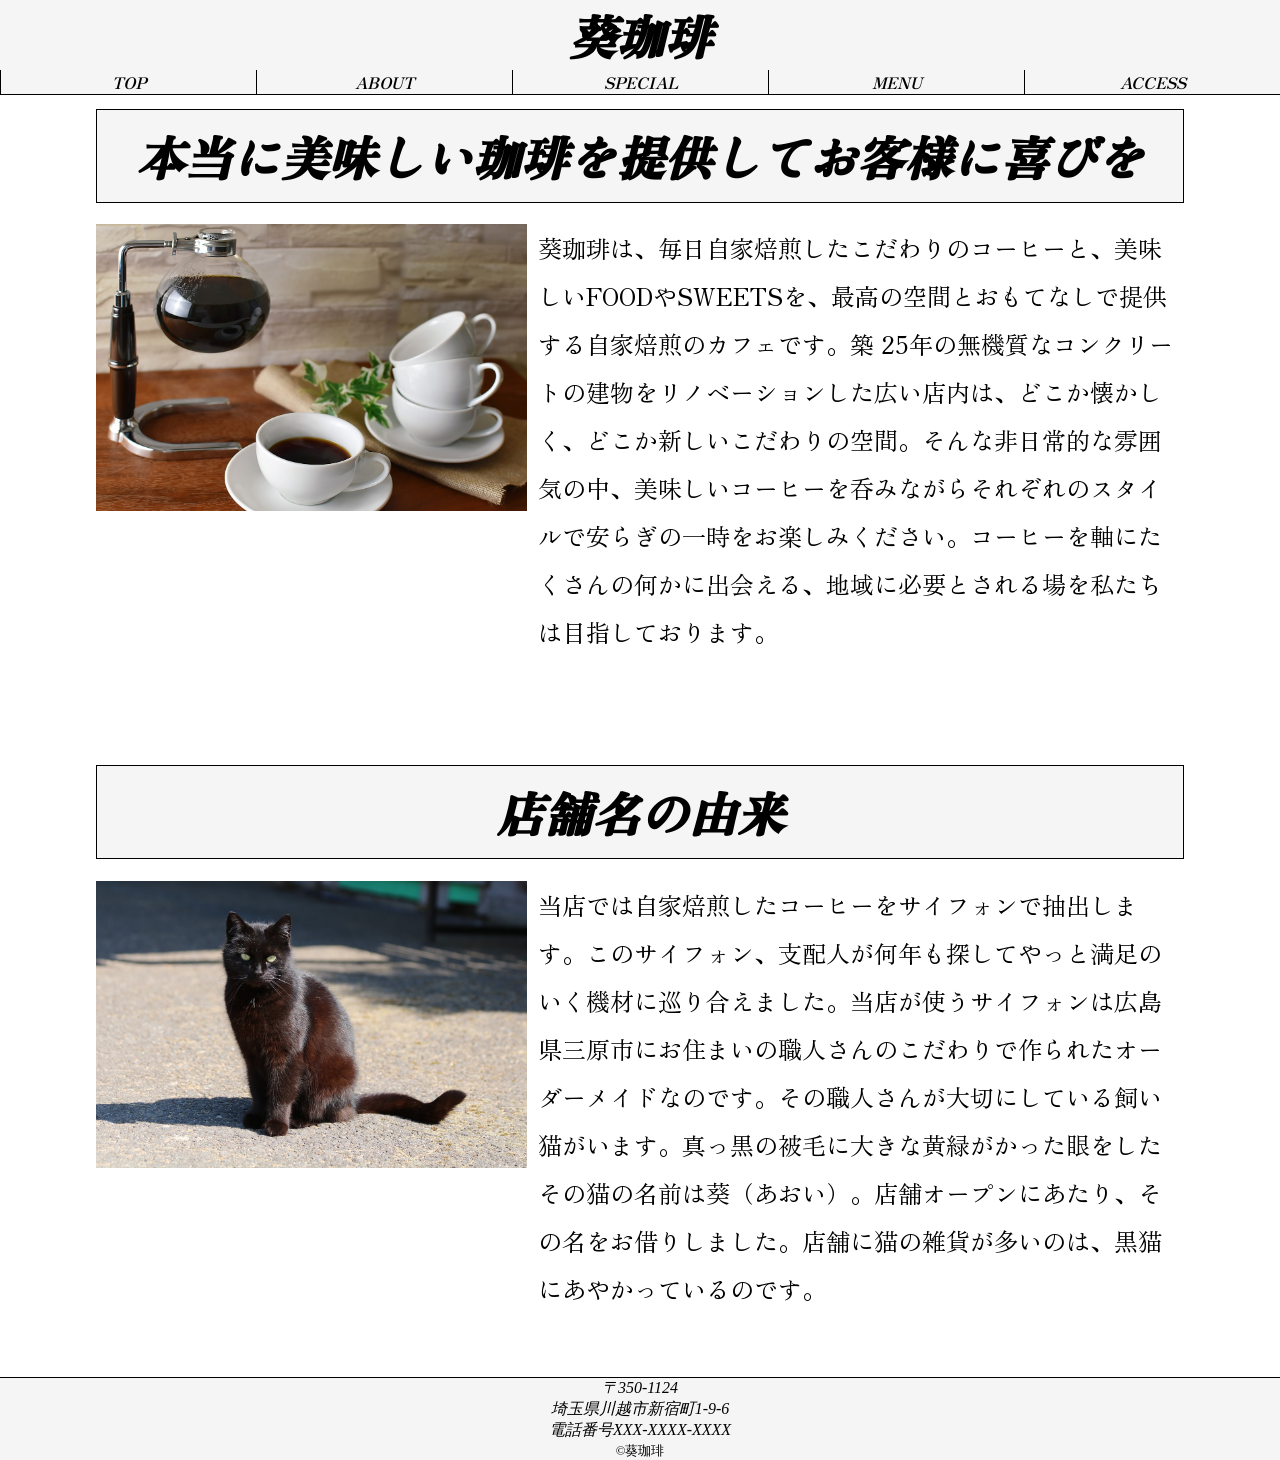
<file: about.html>
<!DOCTYPE html>
<html lang="ja">

<head>
	<meta charset="UTF-8">
	<meta name="viewport" content="width=device-width, initial-scale=1.0">
	<title>当店について</title>

	<link rel="stylesheet" href="css/ress.css">
	<link rel="stylesheet" href="css/style.css">
	<link rel="stylesheet" href="css/about_style.css">
	<link rel="stylesheet" href="js/slick.css">
	<link rel="stylesheet" href="js/slick-theme.css">
	<link rel="stylesheet" href="https://cdnjs.cloudflare.com/ajax/libs/font-awesome/6.5.2/css/all.min.css"
		integrity="sha512-SnH5WK+bZxgPHs44uWIX+LLJAJ9/2PkPKZ5QiAj6Ta86w+fsb2TkcmfRyVX3pBnMFcV7oQPJkl9QevSCWr3W6A=="
		crossorigin="anonymous" referrerpolicy="no-referrer" />

	<link rel="preconnect" href="https://fonts.googleapis.com">
	<link rel="preconnect" href="https://fonts.gstatic.com" crossorigin>
	<link href="https://fonts.googleapis.com/css2?family=Zen+Antique&display=swap" rel="stylesheet">
	<link href="https://fonts.googleapis.com/css2?family=Zen+Old+Mincho&display=swap" rel="stylesheet">

	<script src="https://ajax.googleapis.com/ajax/libs/jquery/3.6.0/jquery.min.js"></script>
	<script src="js/slick.min.js"></script>

	<link rel="shortcut icon" href="aoi_icon2.ico" type="image/xicon">
</head>

<body>
	<header>
		<div class="menu_btn"><i class="fa-solid fa-bars"></i></div>
		<header>
			<a href="index.html">
				<h1>葵珈琲</h1>
			</a>
			<nav>
				<ul>
					<a class="same" href="index.html#top">
						<li>TOP</li>
					</a>
					<a class="same" href="index.html#about">
						<li>ABOUT</li>
					</a>
					<a class="same" href="index.html#special">
						<li>SPECIAL</li>
					</a>
					<a class="same" href="index.html#menu">
						<li>MENU</li>
					</a>
					<a class="same" href="index.html#access">
						<li>ACCESS</li>
					</a>
				</ul>
			</nav>
		</header>
	</header>

	<article>
		<div class="image_and_description">
			<h1>本当に美味しい珈琲を提供してお客様に喜びを</h1>
			<figure>
				<img src="image/background1.jpg" alt="サイフォンコーヒーの画像">
				<figcaption>
					葵珈琲は、毎日自家焙煎したこだわりのコーヒーと、美味しいFOODやSWEETSを、最高の空間とおもてなしで提供する自家焙煎のカフェです。築
					25年の無機質なコンクリートの建物をリノベーションした広い店内は、どこか懐かしく、どこか新しいこだわりの空間。そんな非日常的な雰囲気の中、美味しいコーヒーを呑みながらそれぞれのスタイルで安らぎの一時をお楽しみください。コーヒーを軸にたくさんの何かに出会える、地域に必要とされる場を私たちは目指しております。
				</figcaption>
			</figure>
		</div>

		<div class="image_and_description">
			<h1>店舗名の由来</h1>
			<figure>
				<img src="image/background2.jpg" alt="黒猫の画像">
				<figcaption>
					当店では自家焙煎したコーヒーをサイフォンで抽出します。このサイフォン、支配人が何年も探してやっと満足のいく機材に巡り合えました。当店が使うサイフォンは広島県三原市にお住まいの職人さんのこだわりで作られたオーダーメイドなのです。その職人さんが大切にしている飼い猫がいます。真っ黒の被毛に大きな黄緑がかった眼をしたその猫の名前は葵（あおい）。店舗オープンにあたり、その名をお借りしました。店舗に猫の雑貨が多いのは、黒猫にあやかっているのです。
				</figcaption>
			</figure>
		</div>
	</article>

	<footer>
		<address>
			〒350-1124<br>
			埼玉県川越市新宿町1-9-6<br>
			電話番号XXX-XXXX-XXXX
		</address>
		<small>&copy;葵珈琲</small>
	</footer>
</body>

</html>

<script>
	$(".menu_btn").click(function () {
		$("nav").toggleClass("show");
	});

	$(".same").click(function () {
		$("nav").toggleClass("show");
	});
</script>
</file>
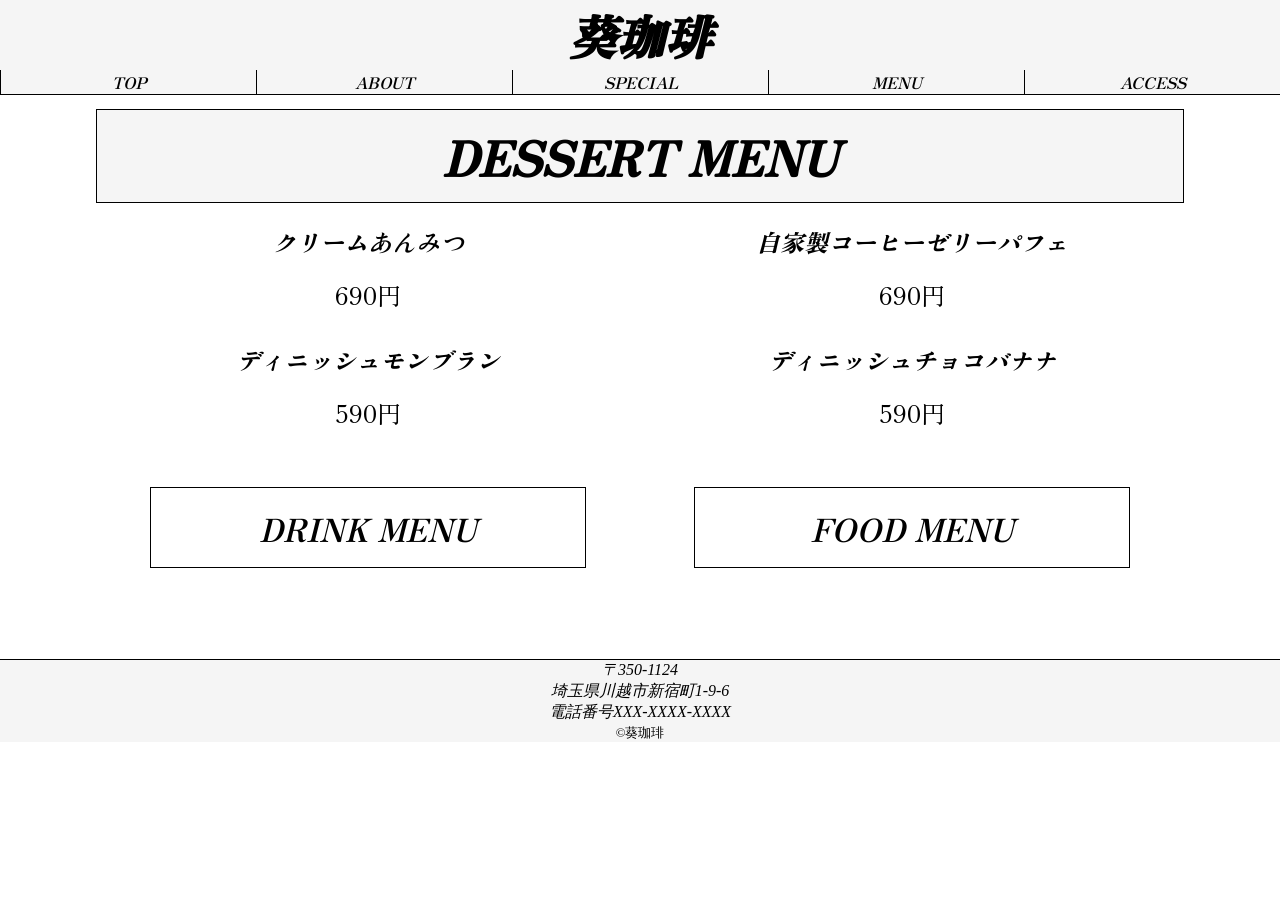
<file: dessert.html>
<!DOCTYPE html>
<html lang="ja">

<head>
	<meta charset="UTF-8">
	<meta name="viewport" content="width=device-width, initial-scale=1.0">
	<title>葵珈琲デザートメニュー</title>

	<link rel="stylesheet" href="css/ress.css">
	<link rel="stylesheet" href="css/style.css">
	<link rel="stylesheet" href="css/menu_style.css">
	<link rel="stylesheet" href="js/slick.css">
	<link rel="stylesheet" href="js/slick-theme.css">
	<link rel="stylesheet" href="https://cdnjs.cloudflare.com/ajax/libs/font-awesome/6.5.2/css/all.min.css"
		integrity="sha512-SnH5WK+bZxgPHs44uWIX+LLJAJ9/2PkPKZ5QiAj6Ta86w+fsb2TkcmfRyVX3pBnMFcV7oQPJkl9QevSCWr3W6A=="
		crossorigin="anonymous" referrerpolicy="no-referrer" />

	<link rel="preconnect" href="https://fonts.googleapis.com">
	<link rel="preconnect" href="https://fonts.gstatic.com" crossorigin>
	<link href="https://fonts.googleapis.com/css2?family=Zen+Antique&display=swap" rel="stylesheet">
	<link href="https://fonts.googleapis.com/css2?family=Zen+Old+Mincho&display=swap" rel="stylesheet">

	<script src="https://ajax.googleapis.com/ajax/libs/jquery/3.6.0/jquery.min.js"></script>
	<script src="js/slick.min.js"></script>

	<link rel="shortcut icon" href="aoi_icon4.ico" type="image/xicon">
</head>

<body>
	<header>
		<div class="menu_btn"><i class="fa-solid fa-bars"></i></div>
		<header>
			<a href="index.html">
				<h1>葵珈琲</h1>
			</a>
			<nav>
				<ul>
					<a class="same" href="index.html#top">
						<li>TOP</li>
					</a>
					<a class="same" href="index.html#about">
						<li>ABOUT</li>
					</a>
					<a class="same" href="index.html#special">
						<li>SPECIAL</li>
					</a>
					<a class="same" href="index.html#menu">
						<li>MENU</li>
					</a>
					<a class="same" href="index.html#access">
						<li>ACCESS</li>
					</a>
				</ul>
			</nav>
		</header>
	</header>

	<article>
		<h1>DESSERT MENU</h1>
		<ul>
			<div>
				<li>クリームあんみつ</li>
				<p>690円</p>
			</div>

			<div>
				<li>自家製コーヒーゼリーパフェ</li>
				<p>690円</p>
			</div>

			<div>
				<li>ディニッシュモンブラン</li>
				<p>590円</p>
			</div>

			<div>
				<li>ディニッシュチョコバナナ</li>
				<p>590円</p>
			</div>
		</ul>

		<ul class="other_menus">
			<a href="drink.html">
				<li>DRINK MENU</li>
			</a>

			<a href="food.html">
				<li>FOOD MENU</li>
			</a>
		</ul>
	</article>

	<footer>
		<address>
			〒350-1124<br>
			埼玉県川越市新宿町1-9-6<br>
			電話番号XXX-XXXX-XXXX
		</address>
		<small>&copy;葵珈琲</small>
	</footer>
</body>

</html>

<script>
	$(".menu_btn").click(function () {
		$("nav").toggleClass("show");
	});

	$(".same").click(function () {
		$("nav").toggleClass("show");
	});
</script>
</file>
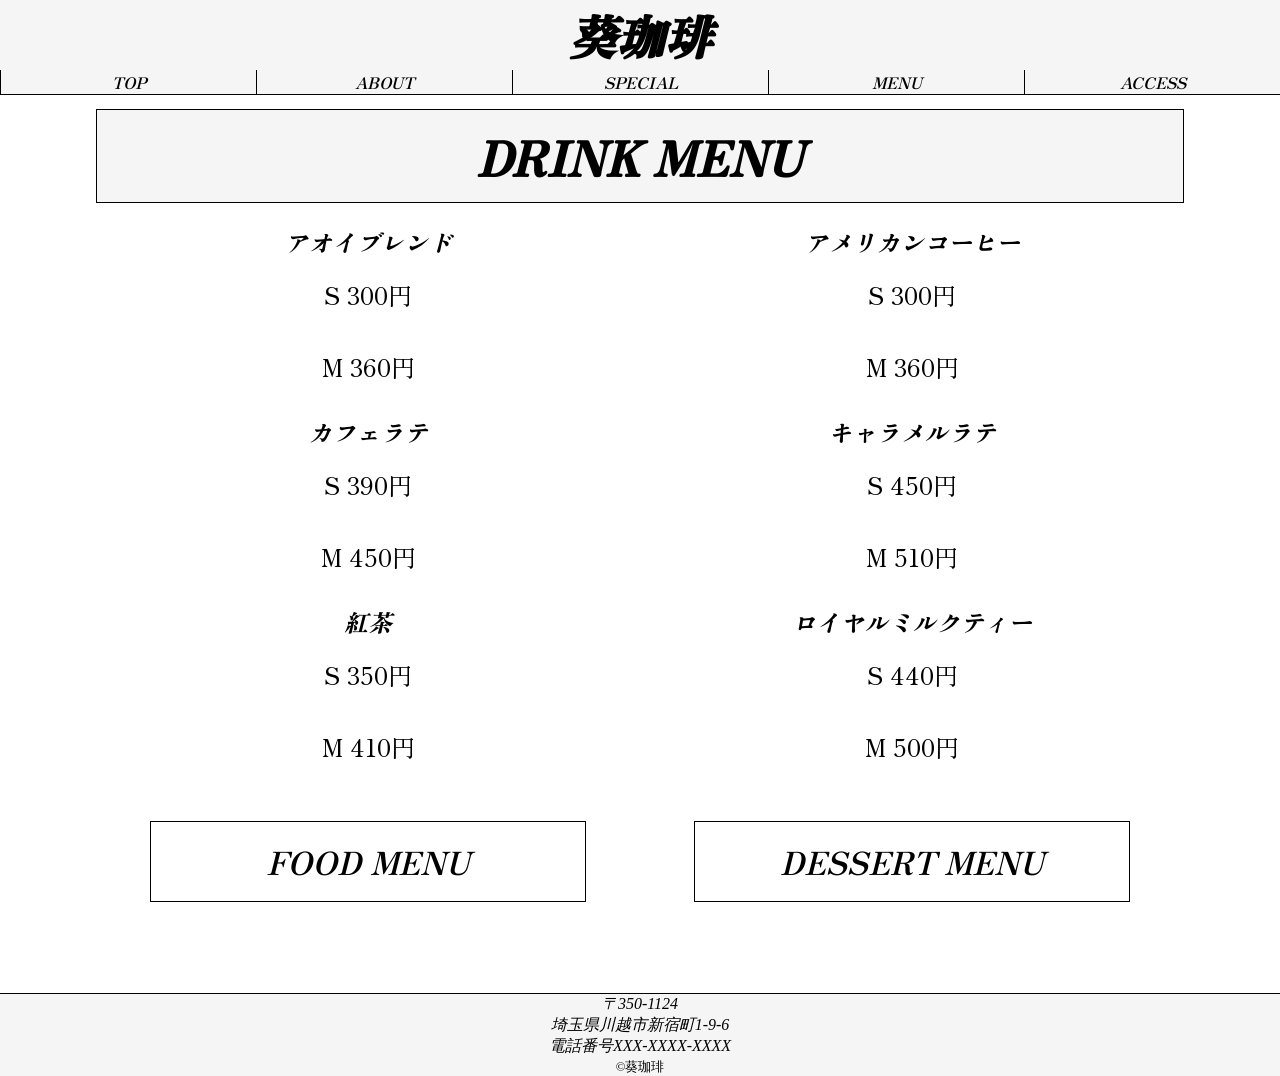
<file: drink.html>
<!DOCTYPE html>
<html lang="ja">

<head>
	<meta charset="UTF-8">
	<meta name="viewport" content="width=device-width, initial-scale=1.0">
	<title>葵珈琲ドリンクメニュー</title>

	<link rel="stylesheet" href="css/ress.css">
	<link rel="stylesheet" href="css/style.css">
	<link rel="stylesheet" href="css/menu_style.css">
	<link rel="stylesheet" href="js/slick.css">
	<link rel="stylesheet" href="js/slick-theme.css">
	<link rel="stylesheet" href="https://cdnjs.cloudflare.com/ajax/libs/font-awesome/6.5.2/css/all.min.css"
		integrity="sha512-SnH5WK+bZxgPHs44uWIX+LLJAJ9/2PkPKZ5QiAj6Ta86w+fsb2TkcmfRyVX3pBnMFcV7oQPJkl9QevSCWr3W6A=="
		crossorigin="anonymous" referrerpolicy="no-referrer" />

	<link rel="preconnect" href="https://fonts.googleapis.com">
	<link rel="preconnect" href="https://fonts.gstatic.com" crossorigin>
	<link href="https://fonts.googleapis.com/css2?family=Zen+Antique&display=swap" rel="stylesheet">
	<link href="https://fonts.googleapis.com/css2?family=Zen+Old+Mincho&display=swap" rel="stylesheet">

	<script src="https://ajax.googleapis.com/ajax/libs/jquery/3.6.0/jquery.min.js"></script>
	<script src="js/slick.min.js"></script>

	<link rel="shortcut icon" href="aoi_icon1.ico" type="image/xicon">
</head>

<body>
	<header>
		<div class="menu_btn"><i class="fa-solid fa-bars"></i></div>
		<header>
			<a href="index.html">
				<h1>葵珈琲</h1>
			</a>
			<nav>
				<ul>
					<a class="same" href="index.html#top">
						<li>TOP</li>
					</a>
					<a class="same" href="index.html#about">
						<li>ABOUT</li>
					</a>
					<a class="same" href="index.html#special">
						<li>SPECIAL</li>
					</a>
					<a class="same" href="index.html#menu">
						<li>MENU</li>
					</a>
					<a class="same" href="index.html#access">
						<li>ACCESS</li>
					</a>
				</ul>
			</nav>
		</header>
	</header>

	<article>
		<h1>DRINK MENU</h1>
		<ul>
			<div>
				<li>アオイブレンド</li>
				<p>S 300円</p>
				<p>M 360円</p>
			</div>

			<div>
				<li>アメリカンコーヒー</li>
				<p>S 300円</p>
				<p>M 360円</p>
			</div>

			<div>
				<li>カフェラテ</li>
				<p>S 390円</p>
				<p>M 450円</p>
			</div>

			<div>
				<li>キャラメルラテ</li>
				<p>S 450円</p>
				<p>M 510円</p>
			</div>

			<div>
				<li>紅茶</li>
				<p>S 350円</p>
				<p>M 410円</p>
			</div>

			<div>
				<li>ロイヤルミルクティー</li>
				<p>S 440円</p>
				<p>M 500円</p>
			</div>
		</ul>

		<ul class="other_menus">
			<a href="food.html">
				<li>FOOD MENU</li>
			</a>

			<a href="dessert.html">
				<li>DESSERT MENU</li>
			</a>
		</ul>
	</article>

	<footer>
		<address>
			〒350-1124<br>
			埼玉県川越市新宿町1-9-6<br>
			電話番号XXX-XXXX-XXXX
		</address>
		<small>&copy;葵珈琲</small>
	</footer>
</body>

</html>

<script>
	$(".menu_btn").click(function () {
		$("nav").toggleClass("show");
	});

	$(".same").click(function () {
		$("nav").toggleClass("show");
	});
</script>
</file>
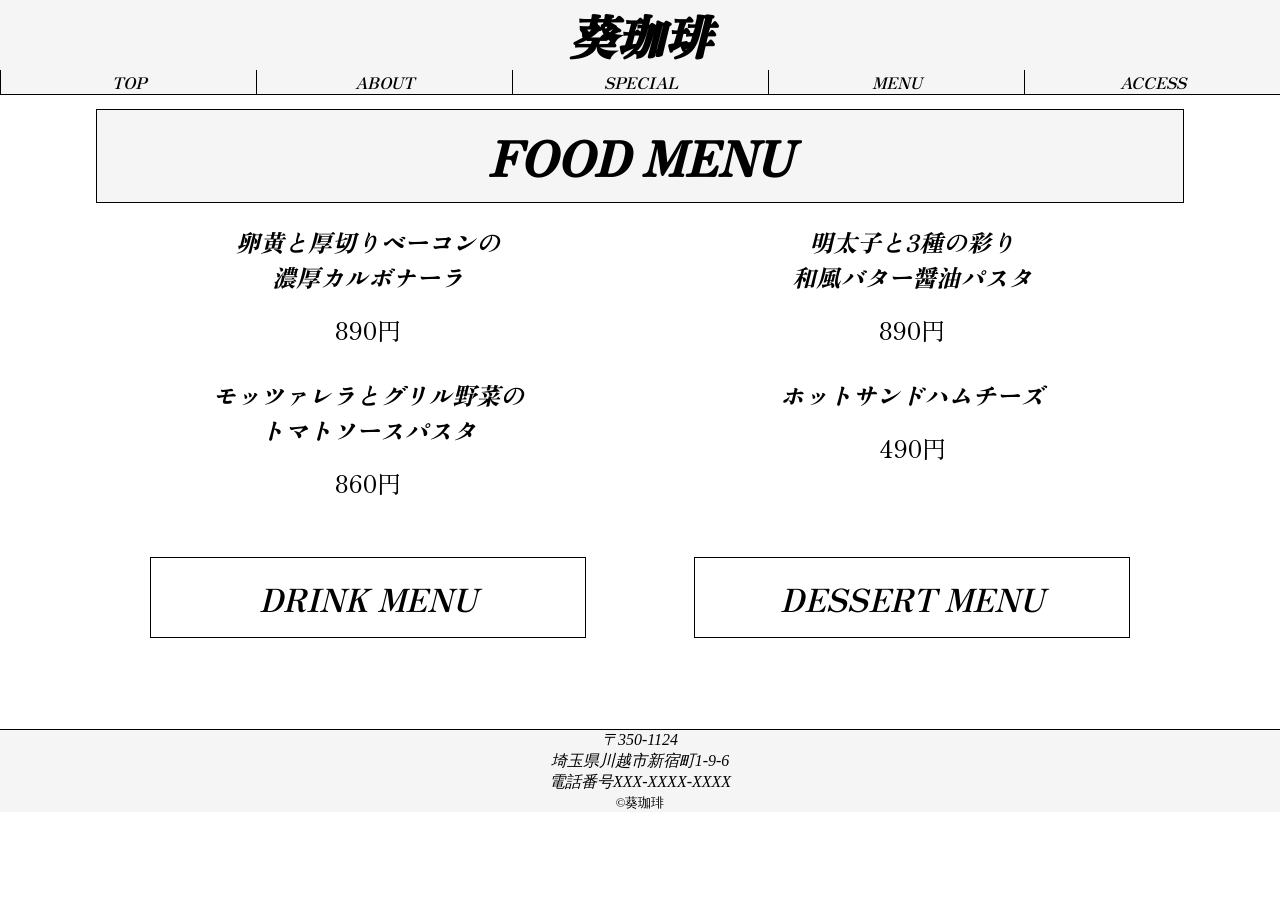
<file: food.html>
<!DOCTYPE html>
<html lang="ja">

<head>
	<meta charset="UTF-8">
	<meta name="viewport" content="width=device-width, initial-scale=1.0">
	<title>葵珈琲フードメニュー</title>

	<link rel="stylesheet" href="css/ress.css">
	<link rel="stylesheet" href="css/style.css">
	<link rel="stylesheet" href="css/menu_style.css">
	<link rel="stylesheet" href="js/slick.css">
	<link rel="stylesheet" href="js/slick-theme.css">
	<link rel="stylesheet" href="https://cdnjs.cloudflare.com/ajax/libs/font-awesome/6.5.2/css/all.min.css"
		integrity="sha512-SnH5WK+bZxgPHs44uWIX+LLJAJ9/2PkPKZ5QiAj6Ta86w+fsb2TkcmfRyVX3pBnMFcV7oQPJkl9QevSCWr3W6A=="
		crossorigin="anonymous" referrerpolicy="no-referrer" />

	<link rel="preconnect" href="https://fonts.googleapis.com">
	<link rel="preconnect" href="https://fonts.gstatic.com" crossorigin>
	<link href="https://fonts.googleapis.com/css2?family=Zen+Antique&display=swap" rel="stylesheet">
	<link href="https://fonts.googleapis.com/css2?family=Zen+Old+Mincho&display=swap" rel="stylesheet">

	<script src="https://ajax.googleapis.com/ajax/libs/jquery/3.6.0/jquery.min.js"></script>
	<script src="js/slick.min.js"></script>

	<link rel="shortcut icon" href="aoi_icon3.ico" type="image/xicon">
</head>

<body>
	<header>
		<div class="menu_btn"><i class="fa-solid fa-bars"></i></div>
		<header>
			<a href="index.html">
				<h1>葵珈琲</h1>
			</a>
			<nav>
				<ul>
					<a class="same" href="index.html#top">
						<li>TOP</li>
					</a>
					<a class="same" href="index.html#about">
						<li>ABOUT</li>
					</a>
					<a class="same" href="index.html#special">
						<li>SPECIAL</li>
					</a>
					<a class="same" href="index.html#menu">
						<li>MENU</li>
					</a>
					<a class="same" href="index.html#access">
						<li>ACCESS</li>
					</a>
				</ul>
			</nav>
		</header>
	</header>

	<article>
		<h1>FOOD MENU</h1>
		<ul>
			<div>
				<li>卵黄と厚切りベーコンの<br>濃厚カルボナーラ</li>
				<p>890円</p>
			</div>

			<div>
				<li>明太子と3種の彩り<br>和風バター醤油パスタ</li>
				<p>890円</p>
			</div>

			<div>
				<li>モッツァレラとグリル野菜の<br>トマトソースパスタ</li>
				<p>860円</p>
			</div>

			<div>
				<li>ホットサンドハムチーズ</li>
				<p>490円</p>
			</div>
		</ul>

		<ul class="other_menus">
			<a href="drink.html">
				<li>DRINK MENU</li>
			</a>

			<a href="dessert.html">
				<li>DESSERT MENU</li>
			</a>
		</ul>
	</article>

	<footer>
		<address>
			〒350-1124<br>
			埼玉県川越市新宿町1-9-6<br>
			電話番号XXX-XXXX-XXXX
		</address>
		<small>&copy;葵珈琲</small>
	</footer>
</body>

</html>

<script>
	$(".menu_btn").click(function () {
		$("nav").toggleClass("show");
	});

	$(".same").click(function () {
		$("nav").toggleClass("show");
	});
</script>
</file>
<file: css/ress.css>
/* resset.dev • v5.0.2 */

/*	# =================================================================
	# Global selectors
	# ================================================================= */

html {
	box-sizing: border-box;
	-webkit-text-size-adjust: 100%;
	/* Prevent adjustments of font size after orientation changes in iOS */
	word-break: normal;
	-moz-tab-size: 4;
	tab-size: 4;
}

*,
::before,
::after {
	background-repeat: no-repeat;
	/* Set `background-repeat: no-repeat` to all elements and pseudo elements */
	box-sizing: inherit;
}

::before,
::after {
	text-decoration: inherit;
	/* Inherit text-decoration and vertical align to ::before and ::after pseudo elements */
	vertical-align: inherit;
}

* {
	padding: 0;
	/* Reset `padding` and `margin` of all elements */
	margin: 0;
}

/*	# =================================================================
	# General elements
	# ================================================================= */

hr {
	overflow: visible;
	/* Show the overflow in Edge and IE */
	height: 0;
	/* Add the correct box sizing in Firefox */
	color: inherit;
	/* Correct border color in Firefox. */
}

details,
main {
	display: block;
	/* Render the `main` element consistently in IE. */
}

summary {
	display: list-item;
	/* Add the correct display in all browsers */
}

small {
	font-size: 80%;
	/* Set font-size to 80% in `small` elements */
}

[hidden] {
	display: none;
	/* Add the correct display in IE */
}

abbr[title] {
	border-bottom: none;
	/* Remove the bottom border in Chrome 57 */
	/* Add the correct text decoration in Chrome, Edge, IE, Opera, and Safari */
	text-decoration: underline;
	text-decoration: underline dotted;
}

a {
	background-color: transparent;
	/* Remove the gray background on active links in IE 10 */
}

a:active,
a:hover {
	outline-width: 0;
	/* Remove the outline when hovering in all browsers */
}

code,
kbd,
pre,
samp {
	font-family: monospace, monospace;
	/* Specify the font family of code elements */
}

pre {
	font-size: 1em;
	/* Correct the odd `em` font sizing in all browsers */
}

b,
strong {
	font-weight: bolder;
	/* Add the correct font weight in Chrome, Edge, and Safari */
}

/* https://gist.github.com/unruthless/413930 */
sub,
sup {
	font-size: 75%;
	line-height: 0;
	position: relative;
	vertical-align: baseline;
}

sub {
	bottom: -0.25em;
}

sup {
	top: -0.5em;
}

table {
	border-color: inherit;
	/* Correct border color in all Chrome, Edge, and Safari. */
	text-indent: 0;
	/* Remove text indentation in Chrome, Edge, and Safari */
}

iframe {
	border-style: none;
}

/*	# =================================================================
	# Forms
	# ================================================================= */

input {
	border-radius: 0;
}

[type='number']::-webkit-inner-spin-button,
[type='number']::-webkit-outer-spin-button {
	height: auto;
	/* Correct the cursor style of increment and decrement buttons in Chrome */
}

[type='search'] {
	-webkit-appearance: textfield;
	/* Correct the odd appearance in Chrome and Safari */
	outline-offset: -2px;
	/* Correct the outline style in Safari */
}

[type='search']::-webkit-search-decoration {
	-webkit-appearance: none;
	/* Remove the inner padding in Chrome and Safari on macOS */
}

textarea {
	overflow: auto;
	/* Internet Explorer 11+ */
	resize: vertical;
	/* Specify textarea resizability */
}

button,
input,
optgroup,
select,
textarea {
	font: inherit;
	/* Specify font inheritance of form elements */
}

optgroup {
	font-weight: bold;
	/* Restore the font weight unset by the previous rule */
}

button {
	overflow: visible;
	/* Address `overflow` set to `hidden` in IE 8/9/10/11 */
}

button,
select {
	text-transform: none;
	/* Firefox 40+, Internet Explorer 11- */
}

/* Apply cursor pointer to button elements */
button,
[type='button'],
[type='reset'],
[type='submit'],
[role='button'] {
	cursor: pointer;
}

/* Remove inner padding and border in Firefox 4+ */
button::-moz-focus-inner,
[type='button']::-moz-focus-inner,
[type='reset']::-moz-focus-inner,
[type='submit']::-moz-focus-inner {
	border-style: none;
	padding: 0;
}

/* Replace focus style removed in the border reset above */
button:-moz-focusring,
[type='button']::-moz-focus-inner,
[type='reset']::-moz-focus-inner,
[type='submit']::-moz-focus-inner {
	outline: 1px dotted ButtonText;
}

button,
html [type='button'],
/* Prevent a WebKit bug where (2) destroys native `audio` and `video`controls in Android 4 */
[type='reset'],
[type='submit'] {
	-webkit-appearance: button;
	/* Correct the inability to style clickable types in iOS */
}

/* Remove the default button styling in all browsers */
button,
input,
select,
textarea {
	background-color: transparent;
	border-style: none;
}

a:focus,
button:focus,
input:focus,
select:focus,
textarea:focus {
	outline-width: 0;
}

/* Style select like a standard input */
select {
	-moz-appearance: none;
	/* Firefox 36+ */
	-webkit-appearance: none;
	/* Chrome 41+ */
}

select::-ms-expand {
	display: none;
	/* Internet Explorer 11+ */
}

select::-ms-value {
	color: currentColor;
	/* Internet Explorer 11+ */
}

legend {
	border: 0;
	/* Correct `color` not being inherited in IE 8/9/10/11 */
	color: inherit;
	/* Correct the color inheritance from `fieldset` elements in IE */
	display: table;
	/* Correct the text wrapping in Edge and IE */
	max-width: 100%;
	/* Correct the text wrapping in Edge and IE */
	white-space: normal;
	/* Correct the text wrapping in Edge and IE */
	max-width: 100%;
	/* Correct the text wrapping in Edge 18- and IE */
}

::-webkit-file-upload-button {
	/* Correct the inability to style clickable types in iOS and Safari */
	-webkit-appearance: button;
	color: inherit;
	font: inherit;
	/* Change font properties to `inherit` in Chrome and Safari */
}

/* Replace pointer cursor in disabled elements */
[disabled] {
	cursor: default;
}

/*	# =================================================================
	# Specify media element style
	# ================================================================= */

img {
	border-style: none;
	/* Remove border when inside `a` element in IE 8/9/10 */
}

/* Add the correct vertical alignment in Chrome, Firefox, and Opera */
progress {
	vertical-align: baseline;
}

/*	# =================================================================
	# Accessibility
	# ================================================================= */

/* Specify the progress cursor of updating elements */
[aria-busy='true'] {
	cursor: progress;
}

/* Specify the pointer cursor of trigger elements */
[aria-controls] {
	cursor: pointer;
}

/* Specify the unstyled cursor of disabled, not-editable, or otherwise inoperable elements */
[aria-disabled='true'] {
	cursor: default;
}
</file>
<file: css/style.css>
html {
  scroll-behavior: smooth;
}

body {
  background-color: #ffffff;
  color: #000000;
}

body h1 {
  text-align: center;
  font-size: 3em;
  font-family: "Zen Antique", serif;
  font-style: italic;
}

body h2 {
  font-size: 2em;
  font-family: "Zen Antique", serif;
}

body p {
  text-align: center;
  font-size: 1.5em;
  font-family: "Zen Old Mincho", serif;
  line-height: 3em;
}

@media screen and (max-width: 550px) {
  body p {
    font-size: 1em;
  }
}

body a {
  text-decoration: none;
  color: #000000;
  font-family: "Zen Old Mincho", serif;
}

body ul {
  list-style-type: none;
  text-align: center;
}

body ul li {
  font-family: "Zen Antique", serif;
  font-style: italic;
}

body figcaption {
  font-family: "Zen Old Mincho", serif;
  font-size: 1.5em;
}

body .menu_btn {
  position: fixed;
  top: -500px;
  z-index: 300;
}

@media screen and (max-width: 550px) {
  body .menu_btn {
    top: 0;
    right: 0;
    margin: 1%;
    padding: 1%;
    font-size: 2.5em;
  }
}

body header {
  background-color: #f5f5f5;
  position: fixed;
  z-index: 200;
  top: 0;
  left: 0;
  width: 100%;
}

@media screen and (max-width: 550px) {
  body header h1 {
    top: 70%;
    left: 30%;
  }
}

body header nav ul {
  display: grid;
  grid-template-columns: 1fr 1fr 1fr 1fr 1fr;
}

body header nav ul a {
  border-left: #000000 solid 1px;
  border-bottom: #000000 solid 1px;
}

body header nav ul a:hover {
  background-color: #ffffff;
}

@media screen and (max-width: 550px) {
  body header nav {
    position: fixed;
    top: -1000px;
  }
}

@media screen and (max-width: 550px) {
  body header .show {
    top: 0;
    width: 100%;
    background-color: #f5f5f5;
    font-size: 2em;
  }

  body header .show ul {
    display: grid;
    grid-template-columns: 1fr;
    width: 100%;
  }

  body header .show ul li {
    margin-bottom: 1em;
  }
}

body article {
  width: 85%;
  margin-right: auto;
  margin-left: auto;
}

body article h1 {
  margin-top: 10%;
  margin-bottom: 2%;
  padding: 1%;
  background-color: #f5f5f5;
  font-weight: bold;
  border: #000000 solid 1px;
}

@media screen and (max-width: 550px) {
  body article h1 {
    margin-top: 25%;
    font-size: 2em;
  }
}

body article a {
  padding: 1% 5%;
  font-size: 2em;
  border: #000000 solid 1px;
}

body article a:hover {
  background-color: #000;
  color: #fff;
}

body article .top_and_catch {
  position: relative;
  margin-top: 10%;
}

@media screen and (max-width: 550px) {
  body article .top_and_catch {
    margin-top: 25%;
  }
}

body article .top_and_catch img {
  height: 80vh;
  margin-right: auto;
  margin-bottom: 2%;
  margin-left: auto;
  display: block;
  margin-right: auto;
  margin-left: auto;
}

@media screen and (max-width: 550px) {
  body article .top_and_catch img {
    width: 100%;
    height: auto;
  }
}

body article .top_and_catch h1 {
  position: absolute;
  top: 70%;
  right: 5%;
  margin: 0;
  background-color: rgba(255, 255, 255, 0.5333333333);
  border: none;
}

@media screen and (max-width: 550px) {
  body article .top_and_catch h1 {
    top: 60%;
  }
}

body article .about {
  text-align: center;
}

body article .about p {
  margin-bottom: 2%;
  line-height: 4em;
}

@media screen and (max-width: 550px) {
  body article .about p {
    font-size: 0.75em;
    line-height: 3em;
  }
}

body article .about a:hover {
  background-color: #000;
  color: #fff;
}

body article .special_menus {
  display: grid;
  grid-template-columns: 1fr;
}

body article .special_menus h2 {
  text-align: center;
}

body article .special_menus .special_menu1 {
  display: grid;
  grid-template-columns: 1fr 1fr;
  gap: 1%;
}

@media screen and (max-width: 550px) {
  body article .special_menus .special_menu1 {
    grid-template-columns: 1fr;
  }
}

body article .special_menus .special_menu1 img {
  width: 100%;
  height: 70%;
}

@media screen and (max-width: 550px) {
  body article .special_menus .special_menu1 img {
    height: auto;
  }
}

body article .special_menus .special_menu2 {
  display: grid;
  grid-template-columns: 1fr 1fr;
  gap: 1%;
}

@media screen and (max-width: 550px) {
  body article .special_menus .special_menu2 {
    grid-template-columns: 1fr;
  }
}

body article .special_menus .special_menu2 img {
  width: 100%;
}

body article .menu {
  display: grid;
  grid-template-columns: 1fr 1fr 1fr;
  gap: 1%;
}

@media screen and (max-width: 550px) {
  body article .menu {
    grid-template-columns: 1fr;
  }
}

body article .menu figure {
  position: relative;
  aspect-ratio: 1/1;
  overflow: hidden;
  border-radius: 50%;
}

body article .menu figure img {
  height: 100%;
}

body article .menu figure .drink_img {
  transform: translate(-95px, 0);
}

@media screen and (max-width: 550px) {
  body article .menu figure .drink_img {
    transform: translate(-85px, 0);
  }
}

body article .menu figure .food_img {
  transform: translate(-140px, 0);
}

@media screen and (max-width: 550px) {
  body article .menu figure .food_img {
    transform: translate(-120px, 0);
  }
}

body article .menu figure .dessert_img {
  transform: translate(-90px, 0);
}

body article .menu figure figcaption {
  position: absolute;
  top: 80%;
  left: 30%;
  padding: 0.1em;
  background-color: rgba(255, 255, 255, 0.5333333333);
  text-align: center;
  font-weight: bold;
  font-size: 2em;
}

@media screen and (max-width: 550px) {
  body article .menu figure figcaption {
    top: 75%;
    left: 27%;
  }
}

body article .menu figure:hover {
  opacity: 0.7;
}

body article iframe {
  display: block;
  margin-right: auto;
  margin-bottom: 2%;
  margin-left: auto;
  padding-bottom: 5%;
  width: 80%;
  height: 300px;
}

body footer {
  margin-top: 5%;
  background-color: #f5f5f5;
  border-top: #000000 solid 1px;
  text-align: center;
}

/*# sourceMappingURL=style.css.map */
</file>
<file: css/about_style.css>
article .image_and_description figure {
  display: grid;
  grid-template-columns: 1fr 1.5fr;
  gap: 1%;
}

article .image_and_description figure img {
  width: 100%;
}

article .image_and_description figure figcaption {
  line-height: 2em;
}

@media screen and (max-width: 550px) {
  article .image_and_description figure {
    display: block;
  }
}

/*# sourceMappingURL=about_style.css.map */
</file>
<file: css/menu_style.css>
article ul {
  display: grid;
  grid-template-columns: 1fr 1fr;
  text-align: center;
}

@media screen and (max-width: 550px) {
  article ul {
    grid-template-columns: 1fr;
  }
}

article div {
  margin-bottom: 2%;
}

article div li {
  font-size: 1.5em;
}

@media screen and (max-width: 550px) {
  article div li {
    font-size: 1.5em;
  }
}

article div p {
  line-height: 3em;
}

article .other_menus a {
  margin: 5% 10%;
  padding: 3% 5%;
  border: #000000 solid 1px;
  font-size: 2em;
}

/*# sourceMappingURL=menu_style.css.map */
</file>
